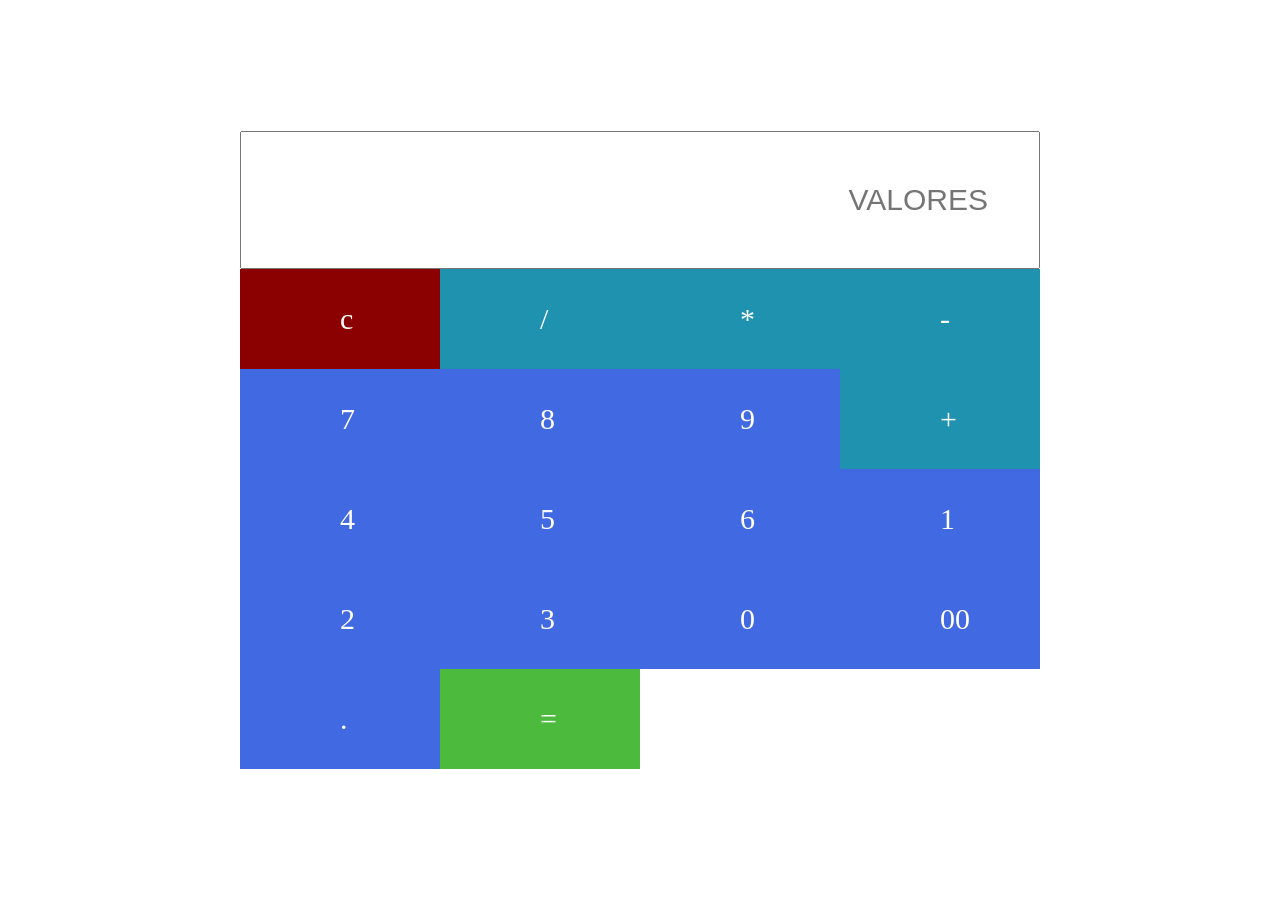
<file: index.html>
<!DOCTYPE html>
<html lang="pt-br">
    <head>
        <link rel="stylesheet" href="style.css">
        <title>Calculadora</title>
        <script type="text/javascript"> </script>
    </head>

    <body>
        <form class="calculadora" name="calc">
            <input class="value" type="text" name="txt" placeholder="Valores" readonly="">
                <span class="delete" onclick="document.calc.txt.value =''">c</span>
                <span class="dividir" onclick="document.calc.txt.value +='/'">/</span>
                <span class="vezes" onclick="document.calc.txt.value +='*'">*</span>
                <span class="menos" onclick="document.calc.txt.value +='-'">-</span>
                <span class="numero" onclick="document.calc.txt.value +='7'">7</span>
                <span class="numero" onclick="document.calc.txt.value +='8'">8</span>
                <span class="numero" onclick="document.calc.txt.value +='9'">9</span>
                <span class="soma" onclick="document.calc.txt.value +='+'">+</span>
                <span class="numero" onclick="document.calc.txt.value +='4'">4</span>
                <span class="numero" onclick="document.calc.txt.value +='5'">5</span>
                <span class="numero" onclick="document.calc.txt.value +='6'">6</span>              
                <span class="numero" onclick="document.calc.txt.value +='1'">1</span>
                <span class="numero" onclick="document.calc.txt.value +='2'">2</span>
                <span class="numero" onclick="document.calc.txt.value +='3'">3</span>
                <span class="numero" onclick="document.calc.txt.value +='0'">0</span>
                <span class="numero" onclick="document.calc.txt.value +='00'">00</span>
                <span class="numero" onclick="document.calc.txt.value +='.'">.</span>
                <span class="igual" onclick="document.calc.txt.value = eval(calc.txt.value),responsiveVoice.speak(calc.txt.value)">=</span>
        </form>
        <script src="https://code.responsivevoice.org/responsivevoice.js?key=ecvbo9Ol"></script>

    </body>
</html>
</file>
<file: style.css>
*{
    margin: 0;
    padding: 0;
    box-sizing: border-box;
}

body {
    display: flex;
    justify-content: center;
    align-items: center;
    min-height: 100vh;
    background: url(https://i.pinimg.com/originals/3e/36/8f/3e368fef38b67dc9045db41da981dd4e.gif);
    background-repeat: no-repeat;
    background-size: 100%;
    background-attachment: fixed;
}

.calculadora{
    margin: 5px;
    position: relative;
    display: grid;
}

.calculadora .value {
    grid-column: span 4;
    display: flex;
    text-align: right;
    text-transform: uppercase;
    padding: 50px;
    font-size: 30px;
  
}

.calculadora span{
    display: grid;
    padding:  0 100px;
    color: white;
    width: 100px;
    height: 100px;
    font-size: 30px;
    background: royalblue;
    place-items: center;
    border:1px (0,0,0,.1);

}


.calculadora span.numero:hover{
    background-color: rgb(87, 146, 255)
}

.calculadora span.numero:active{
    background-color: rgb(110, 132, 172)
}


.calculadora span.igual {
    background-color: rgb(76, 187, 61);
}

.calculadora span.igual:hover{
    background-color: rgb(69, 255, 44);
}

.calculadora span.igual:active{
    background-color: rgb(41, 158, 25);
}


.calculadora span.delete {
    background-color: darkred;
}

.calculadora span.delete:hover{
    background-color: rgb(201, 0, 0);
}

.calculadora span.delete:active{
    background-color: rgb(131, 1, 1);
}



.calculadora span.soma, span.menos, span.dividir, span.vezes{
    background-color: rgb(30, 146, 175);
}

.calculadora span.soma:hover, span.menos:hover, span.dividir:hover, span.vezes:hover{
    background-color: rgb(38, 212, 255);
}

.calculadora span.soma:active, span.menos:active, span.dividir:active, span.vezes:active{
    background-color: rgb(102, 161, 175);
}
</file>
